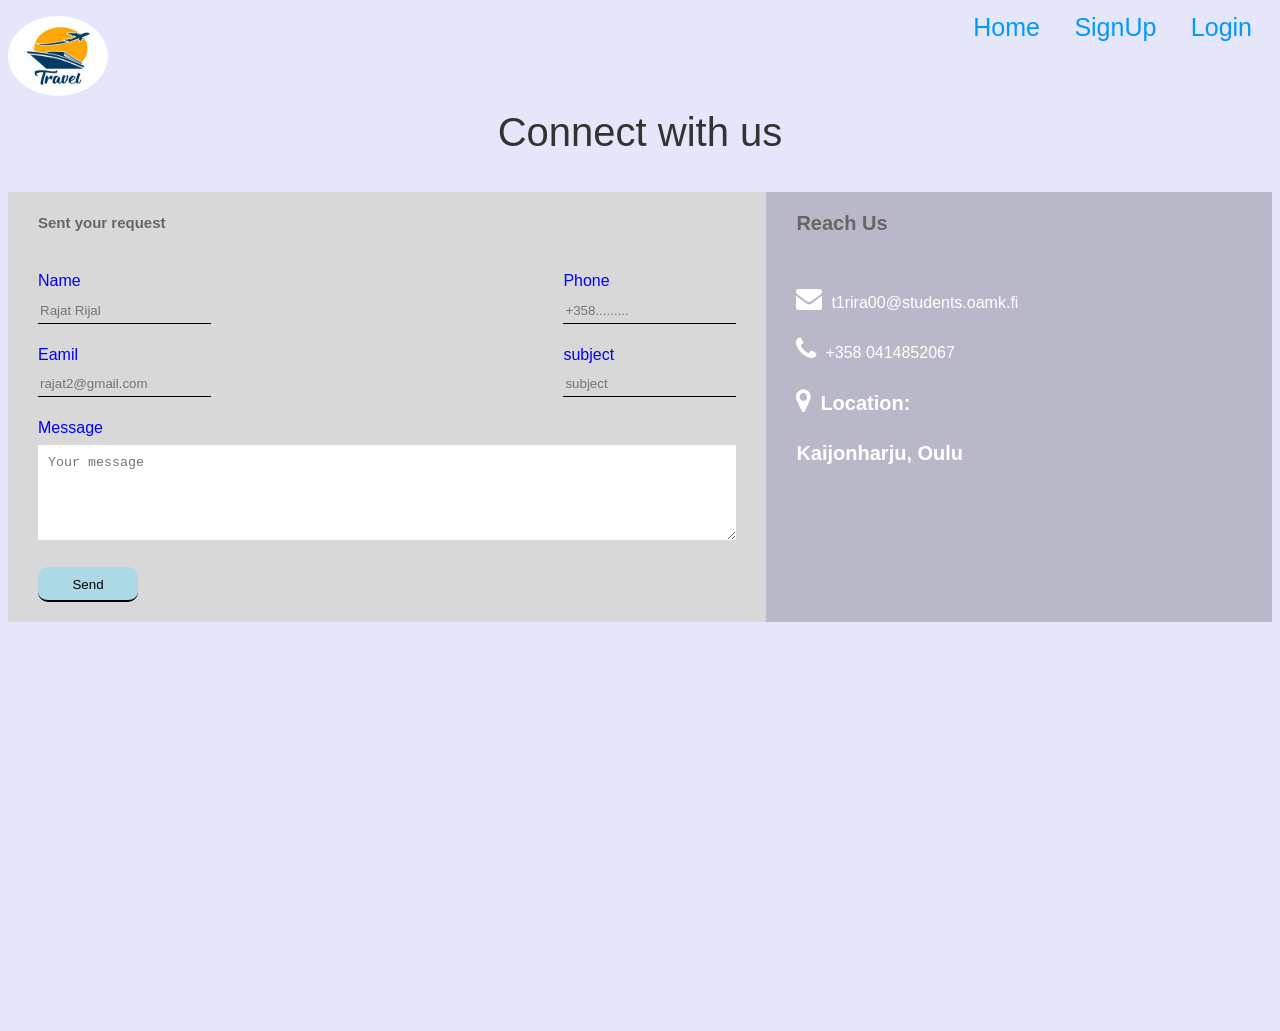
<file: Web Assignment/college/contactus.html>
<!DOCTYPE html>
<html>
<head>
    <title>Tourism</title>
    <link rel="stylesheet" type="text/css" href="css/contactus.css">
    <link rel="shortcut icon" type="text/css" href="images/shiva.png">
    <link rel="stylesheet" type="text/css" href="css/basic-style.css">
    <link rel="stylesheet" type="text/css" href="https://stackpath.bootstrapcdn.com/font-awesome/4.7.0/css/font-awesome.min.css">
    <link href="https://fonts.googleapis.com/css2?family=PT+Sans+Narrow&display=swap" rel="stylesheet">

</head>
<body>

<div class="container">
    <div class="Top">
        <div class="logo">
            <a href="index.html"><img src="images/logo.jpg" alt="logo"></a>   
        </div>
    </div> 
</div>    

<div class="navigation">
    <section class="navigation">
        <ul>
          <li><a href="index.html" class="ram">Home</a></li>
          <li><a href="Signup.html" class="ram">SignUp</a></li>
          <li><a href="login.html" class="ram">Login</a></li>
          


        </ul>
    </section>
</div>

<div class="contaner">
    <main>
    <div class="forms">
    <h1 style="font-family: 'Spline Sans', sans-serif; margin-top: 60px; font-size: 40px">Connect with us</h1>
    <div class="Contact-form">
        <div class="contactl">
            <p>Sent your request</p>
            <form action="" method="">
                <div class="lone">
                    <div class="ltwo">
                        <span>Name</span>
                        <input type="text" name="name" placeholder="Rajat Rijal" required="">
                    </div>
                    <div class="ltwo">
                        <span>Phone</span>
                        <input type="text" name="phone" placeholder="+358........." max="10" required="">
                    </div>
                </div>

                <div class="lone">
                    <div class="ltwo">
                        <span>Eamil</span>
                        <input type="email" name="mail" placeholder="rajat2@gmail.com">
                    </div>
                    <div class="ltwo">
                        <span>subject</span>
                        <input type="text" name="subject" placeholder="subject">
                    </div>
                </div>

                <label>Message</label>
                <textarea rows="5" placeholder="Your message"></textarea>

                <button>Send</button>
            </form>
        </div>
        <div class="contactr">
            <p>Reach Us</p>
            <div class="logos">
            <a href="mailto:t1rira00@students.oamk.fi"><i class="fa fa-envelope" aria-hidden="true"></i>t1rira00@students.oamk.fi</a><br>
            <a href="tel:+358 0414852067"><i class="fa fa-phone" aria-hidden="true"></i>+358 0414852067</a><br>
            <p><i class="fa fa-map-marker" aria-hidden="true"></i>Location:<br>
           Kaijonharju, Oulu</p>
            </div>
        </div>
    </div>
    </div>
    </main>

</div><br>


<section class="map" style="margin-bottom: 70px;">
    <div class="contaner">
         <iframe src="https://www.google.com/maps/embed?pb=!1m18!1m12!1m3!1d13459.098974018869!2d25.46315316735417!3d65.05992267704488!2m3!1f0!2f0!3f0!3m2!1i1024!2i768!4f13.1!3m3!1m2!1s0x46802d1a477f29b7%3A0x260146d7261ef701!2sKaijonharju%2C%2090570%20Oulu%2C%20Finland!5e0!3m2!1sen!2snp!4v1641421652866!5m2!1sen!2snp" width="100%" height="300px" style="border:0;" allowfullscreen="" loading="lazy"></iframe>
    </div>
</section>

</body>
</html>
</file>
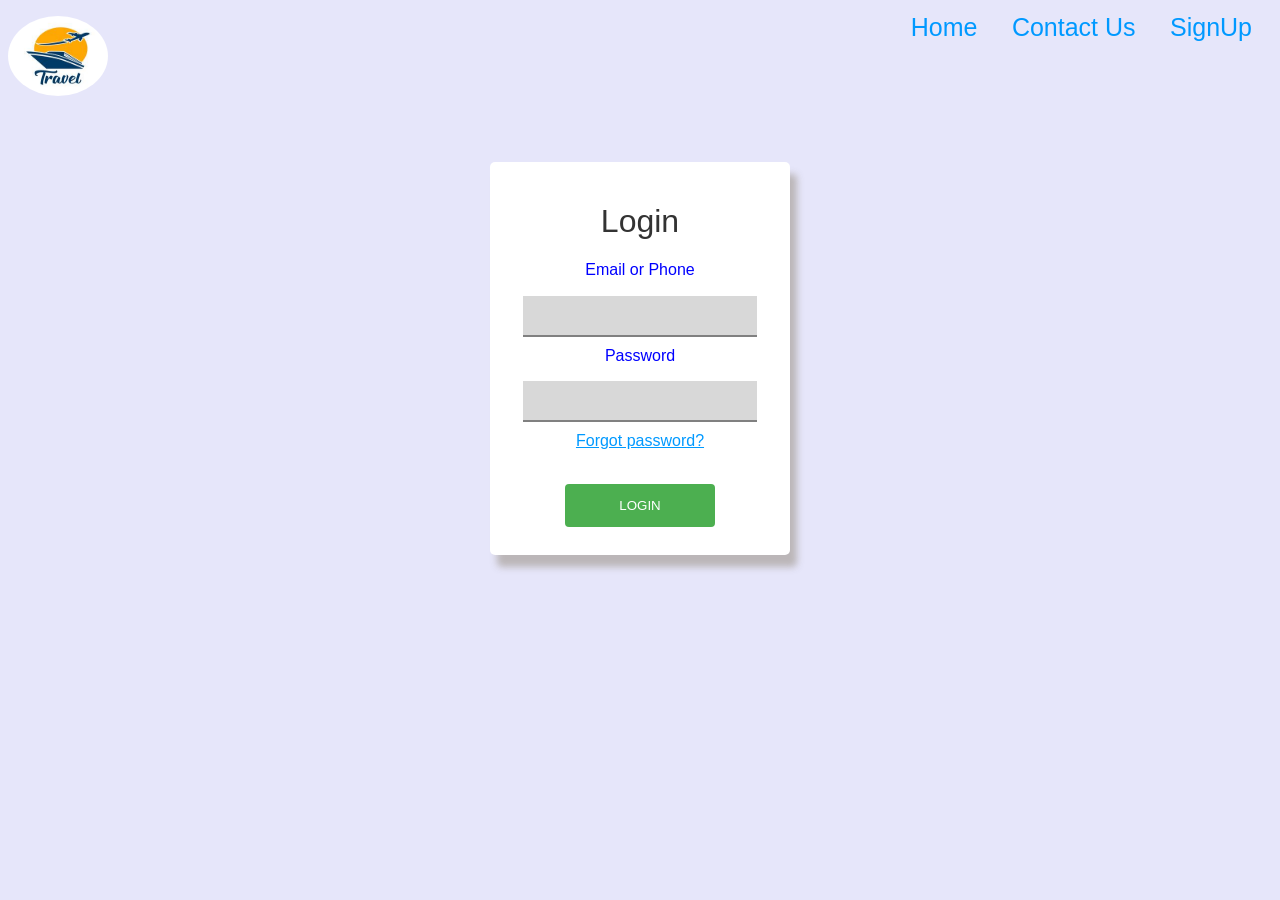
<file: Web Assignment/college/login.html>
<!DOCTYPE html>
<html>
<head>
    <title>Tourism</title>
    <link rel="stylesheet" type="text/css" href="css/contactus.css">
    <link rel="stylesheet" type="text/css" href="css/basic-style.css">
    <link rel="stylesheet" type="text/css" href="css/form.css">
    <link rel="shortcut icon" type="text/css" href="images/shiva.png">
    <link rel="stylesheet" type="text/css" href="https://stackpath.bootstrapcdn.com/font-awesome/4.7.0/css/font-awesome.min.css">
    <link href="https://fonts.googleapis.com/css2?family=PT+Sans+Narrow&display=swap" rel="stylesheet">

</head>
<body>


<div class="container">
    <div class="Top">
        <div class="logo">
            <a href="index.html"><img src="images/logo.jpg" alt="logo"></a>   
        </div>
    </div> 
</div>    

<div class="navigation">
    <section class="navigation">
        <ul>
          <li><a href="index.html" class="ram">Home</a></li>
          <li><a href="contactus.html" class="ram">Contact Us</a></li>
          <li><a href="Signup.html" class="ram">SignUp</a></li>

        </ul>
    </section>
</div>


    <div class="loginform">
        <h1>Login</h1>
        <form>
            <label for="email">Email or Phone</label>
            <input type="email">
            <label for="password">Password</label>
            <input type="password">
            <p class="forgot_pass"> <a href="">Forgot password?</a> </p>
            <input type="submit" value="LOGIN">
        </form>
    </div>
    
</body>
</html>
</file>
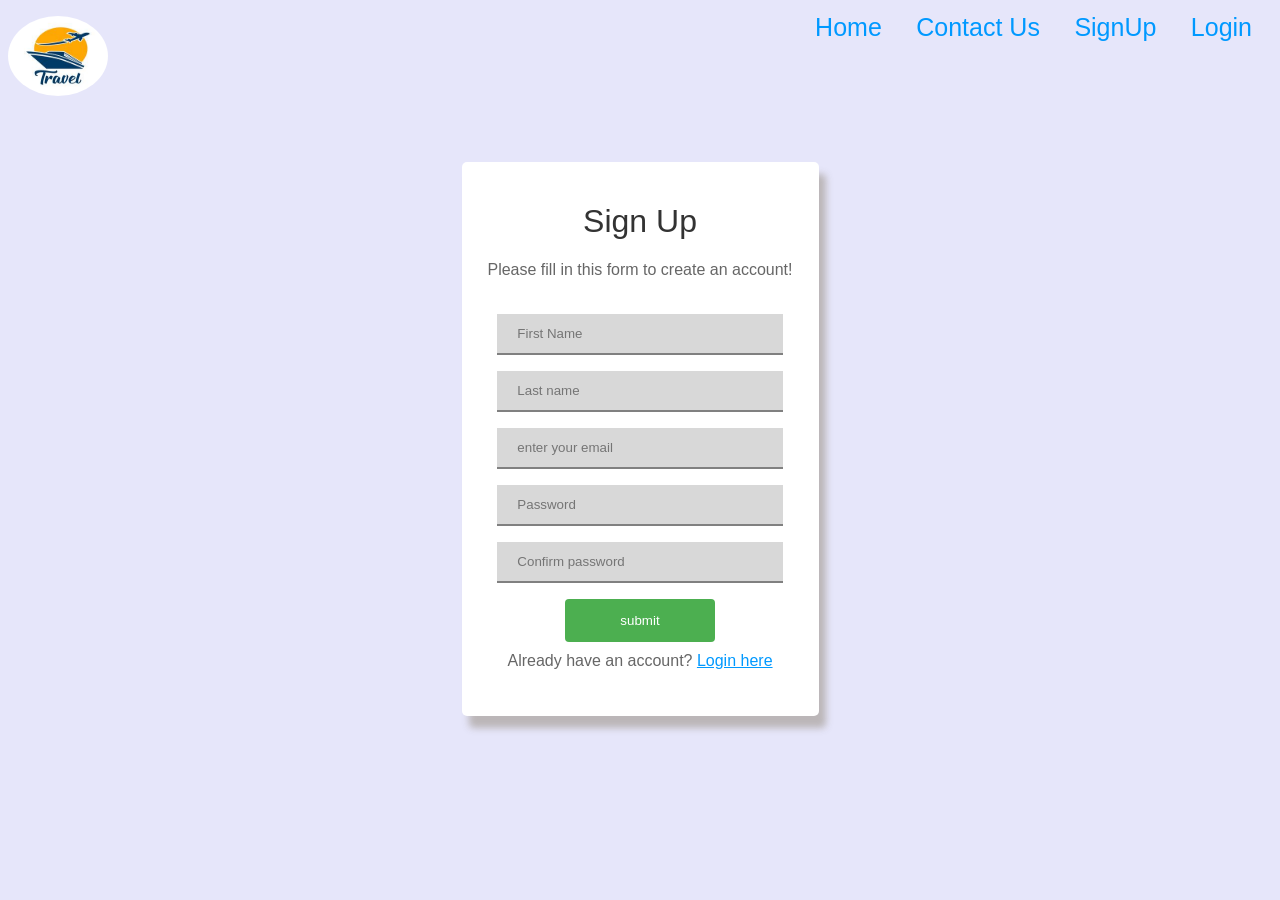
<file: Web Assignment/college/signup.html>
<!DOCTYPE html>
<html>
<head>
    <title>Tourism</title>
    <link rel="stylesheet" type="text/css" href="css/contactus.css">
    <link rel="stylesheet" type="text/css" href="css/form.css">
    <link rel="stylesheet" type="text/css" href="css/basic-style.css">

    <link rel="shortcut icon" type="text/css" href="images/shiva.png">
    <link rel="stylesheet" type="text/css" href="https://stackpath.bootstrapcdn.com/font-awesome/4.7.0/css/font-awesome.min.css">
    <link href="https://fonts.googleapis.com/css2?family=PT+Sans+Narrow&display=swap" rel="stylesheet">

</head>
<body>

<div class="container">
    <div class="Top">
        <div class="logo">
            <a href="index.html"><img src="images/logo.jpg" alt="logo"></a>   
        </div>
    </div> 
</div>    

<div class="navigation">
    <section class="navigation">
        <ul>
          <li><a href="index.html" class="ram">Home</a></li>
          <li><a href="contactus.html" class="ram">Contact Us</a></li>
          <li><a href="Signup.html" class="ram">SignUp</a></li>
          <li><a href="login.html" class="ram">Login</a></li>
          

        </ul>
    </section>
</div>



    <div class="loginform one" style="width: 357px; margin-bottom: 70px;">
        <div>
            <h1>Sign Up</h1>
            <p>Please fill in this form to create an account!</p>
        

            <form>
                <input type="text" id="fname" name="firstname" placeholder="First Name"><br>
                <input type="text" id="lname" name="lastname" placeholder="Last name"> <br>
                <input type="email" id="email" placeholder="enter your email"> <br>
                <input type="password" id="password" placeholder="Password"><br>
                <input type="password"  id="password" placeholder="Confirm password"><br>
                <input type="submit" value="submit"> <br>
            </form>
            <p>Already have an account? <a href="login.html">Login here</a></p>
        </div>
    </div>
    
</body>
</html>
</file>
<file: Web Assignment/college/css/contactus.css>
.Contact-form
{
	display: flex;
}

body {
    background-color: lavender !important;
}
.contactl p
{
	padding-bottom: 13px;
	font-size: 15px;
	font-weight: bolder;

}

.contactr p
{
	padding-bottom: 13px;
	font-size: 20px;
	font-weight: bolder;

}




.contactl
{
	flex-basis: 60%;
	padding: 20px 30px;
	background-color: #D8D8D8;
}

.contactr
{
	flex-basis: 40%;
	padding: 20px 30px;
	background-color: blue;
}

.forms h1
{
	margin-bottom: 30px;
	text-align: center;
	padding-top: 20px 0px;
	
}

.forms
{
	
position: sticky;
	top: 50px;
}

.lone
{
	display: flex;
	justify-content: space-between;
	margin-bottom: 20px;
}

input
{
	background-color: #D8D8D8;
	width: 100%;
	border: none;
	outline: none;
	border-bottom: 1px solid black;
	padding-bottom: 5px;
}

textarea
{
	outline: none;
	width: 100%;
	padding: 10px;
	border: none;

}

label
{
	margin-bottom: 6px;
	display: block;
	color: blue;
}

span
{
	color: blue;
	margin-bottom: 6px;
	display: block;
}

button
{
	border: none;
	outline: none;
	width: 90px;
	height: 35px;
	background-color: white;
	color: black;
	margin-top: 20px;
	border-radius: 10px;
	box-shadow: 2px 2px 2px 2px solid black;
}


.contactr 
{
	background-color: rgba(0,0,0,0.2);
}

.logos
{
	line-height: 50px;
	color: white;
}

.logos a
{
	text-decoration: none;
	color: white;

}

.logos .fa 
{
	margin-right: 9px;
	font-size: 26px;
}



.logo a img{
	float: left;
	width: 100px;
	height: 80px;
	border-radius: 50%;
	clear: both;
}

.logo
{
	background-color: red;
}

.icon{
	float: right;
	clear: both;
}


social-media
{
	width: 400px;
	float: left;
	margin: 5px;
}

.social-media  ul
{
	list-style: none;
}

.social-media  ul li
{
	display: inline-block;

}

.social-media  ul li a
{
	padding:  0px 20px 0px 0px;
	font-size: 30px;

}

i.fa.fa-youtube
 {
    color: brown;
}

i.fa.fa-youtube:hover
 {
    color: #dadada;
    transition: 2s;
    
}

i.fa.fa-facebook:hover
 {
    color: #dadada;
    transition: 2s;
    
}

i.fa.fa-twitter:hover
 {
    color: #dadada;
    transition: 2s;
    
}

i.fa.fa-linkedin:hover
 {
    color: #dadada;
    transition: 2s;
    
}

i.fa.fa-instragram:hover
 {
 	color:  #dadada;
    transition: 2s;

    
}

body
{
	background: #5DADE2;
}

.navigation ul 
{
	list-style: none;
	text-align: end;

}

.navigation ul li 
{
	display: inline-block;
}

.navigation ul li a{
	text-decoration: none;
	font-size: 25px;
	font-family: 'Spline Sans', sans-serif;
	padding: 10px 20px 10px 10px;


}



.map {
	margin: 10px 0px 20px 0px;
}
</file>
<file: Web Assignment/college/css/basic-style.css>
body{
	color:#666;
	font-family:'Ubuntu', Arial, Helvetica, sans-serif; 
	font-size:1em;
	line-height:1.4em; 
	font-weight:normal;
}
h1, h2, h3, h4, h5, h6{
	font-weight:normal;
	font-family:'Droid Serif', Arial, Helvetica, sans-serif; 
	line-height:1.5em;
	margin:.45em 0;
	padding:0;
} 


/* links */
a,
a:visited,
a:active,
a:hover{color:#0099ff;}
a:hover{ text-decoration:none;}

*{	box-sizing:border-box;
	-moz-box-sizing:border-box;}

  
/* structure */   
.wrapper{
	width: 92%; 
	margin: 0 auto;
}
header{ 
	padding:15px 0;
}
#banner{ 
	text-align:center;
}
	
#hero,
#page-header{
	background:#f3f3f3;
	border-top:1px solid #e2e2e2;
	border-bottom:1px solid #e2e2e2;
	padding:20px 0;
}
#hero h1{ 
	line-height:1.2em;
	margin-top:0px;
	margin-bottom:10px;}

.flexslider{
	display:none;
}

#content {  
	margin:40px 0;
}

aside { 
	margin:40px 0;
}

p{ margin:0 0 1.5em;}


/* RESPONSIVE IMAGES */
img{ max-width:100%; height:auto;}


/*MAIN MENU*/
.menu-toggle{
	display:block;
	padding:10px;
	margin:20px 0 0;
	background:#666;
	color:#fff;
	cursor:pointer;
	text-transform:uppercase;
	font-size:20px;
}
.menu-toggle.toggled-on{
	background:#0099ff;
}
.srt-menu{
	display:none;
}	
.srt-menu.toggled-on{
	display:block;
	position:relative;
	z-index:10;
}

.srt-menu{
	clear:both;
	margin-bottom:60px;
	
}
.srt-menu li a {
	background:#dadada;
	display:block;
	margin:1px 0; 
	padding:10px;
	text-decoration:none;
}
.srt-menu li a:hover{
	background:#0099ff;
	color:#fff;
}
.srt-menu li li a {
	background:#e8e8e8;
	padding-left:40px;
}
.srt-menu li li li a {
	background:#efefef;
	padding-left:80px;
}

/*SECONDARY MENU*/
#secondary-navigation{
	margin-bottom:60px;
}
#secondary-navigation ul{
	margin:0;
	padding:0;
}
#secondary-navigation ul li a{ 
	background:#E6E6E6;
	display:block;
	margin:5px 0; 
	padding:10px;
	text-decoration:none;
}
#secondary-navigation ul li a:hover,
#secondary-navigation ul li.current a{
	background:#0099ff;
	color:#fff;
}

/*SPACE GRID ELEMENTS VERTICALLY, SINCE THEY ARE ONE UNDER ANOTHER SO FAR*/
.grid_1,
.grid_2,
.grid_3,
.grid_4,
.grid_5,
.grid_6,
.grid_7,
.grid_8,
.grid_9,
.grid_10,
.grid_11,
.grid_12 {
	margin-bottom:40px;
	/*positioning and padding*/
	position: relative;
    min-height: 1px;
    padding-left: 15px;
    padding-right: 15px;
}

/*FOOTER*/
footer{  
	clear:both;
	font-size:80%;
	padding:20px 0;
}
footer ul{
	margin:0;
	padding:0;
}

/*colors and backgrounds*/
body{
	background:#fff;
}
h1, h2, h3, h4, h5, h6{
	color:#333; 
}

footer{ 
	background:#333;
	color:#ccc;
}
footer h1, footer h2, footer h3, footer h4{ 
	color:#CCC; 
	margin-bottom:10px;
}
footer ul{
	margin:0 0 0 8%;
}

a.buttonlink{ 
	background:#0099ff; 
	border-radius:7px; 
	color:#fff;
	display:block;
	float:left; 
	margin:10px 15px 10px 0; 
	padding:10px;
	text-decoration:none;
}
a.buttonlink:hover{
	background:#8dbc01;
}
.greenelement{
	background:#5ec79e;
	color:#fff;
}
.violetelement{
	background:#887dc2;
	color:#fff;
}



/* Contain floats*/ 
.clearfix:before,
.clearfix:after,
.row:before,
.row:after {
  content: " ";
  display: table;
}
.clearfix:after,
.container:after,
.row:after{
  clear: both;
}


/*
LARGER MOBILE DEVICES
This is for mobile devices with a bit larger screens.
*/
@media only screen and (min-width: 481px) {
#banner{
	float:left;
	text-align:left;
	margin-bottom:-20px;/*this depends on the height of the logo*/
}
.menu-toggle{/*make menu float right, instead of sitting under the logo*/
	margin-top:10px; /*this depends on the height of the logo*/
	float:right;
}

} 

/*
TABLET & SMALLER LAPTOPS
The average viewing window and preferred media query for those is 768px.
But I think that some more breathing space is good:)
*/
@media only screen and (min-width: 920px) {

.wrapper{
	max-width: 1200px; 
	margin: .75em auto;
}

#banner{ 
	float:left; 
	text-align:left;
	margin-bottom:0px;
}
header{
	padding:0;
}
#content {  
	float:left;
	width:65%;
}
#content.wide-content{
	float:none;
	width:100%;
}

.flexslider{
display:block;
/*demo 1 slider theme*/	
margin: 0 0 60px; 
background: #fff; 
border: 4px solid #fff; 
-webkit-border-radius: 4px; 
-moz-border-radius: 4px; 
-o-border-radius: 4px; 
border-radius: 4px; 
box-shadow: 0 1px 4px rgba(0,0,0,.2); 
-webkit-box-shadow: 0 1px 4px rgba(0,0,0,.2); 
-moz-box-shadow: 0 1px 4px rgba(0,0,0,.2); 
-o-box-shadow: 0 1px 4px rgba(0,0,0,.2);
}


aside { 
	float:right;
	width:30%;
}

/*** MAIN MENU - ESSENTIAL STYLES ***/
.menu-toggle{display:none;}
#menu-main-navigation{display:block;}

.srt-menu, .srt-menu * {
	margin:			0;
	padding:		0;
	list-style:		none;
}
.srt-menu ul {
	position:		absolute;
	display:none;
	width:			12em; /* left offset of submenus need to match (see below) */
}
.srt-menu ul li {
	width:			100%;
}
.srt-menu li:hover {
	visibility:		inherit; /* fixes IE7 'sticky bug' */
}
.srt-menu li {
	float:			left;
	position:		relative;
	margin-left:1px;
}
.srt-menu li li {
	margin-left:0px;
}
.srt-menu a {
	display:		block;
	position:		relative;
}
.srt-menu li:hover ul,
.srt-menu li.sfHover ul {
	display:block;
	left:			0;
	top:			45px; /* match top ul list item height */
	z-index:		99;
	-webkit-box-shadow:  2px 3px 2px 0px rgba(00, 00, 00, .3);
    box-shadow:  2px 3px 2px 0px rgba(00, 00, 00, .3);
}
ul.srt-menu li:hover li ul,
ul.srt-menu li.sfHover li ul {
	top:			-999em;
}
ul.srt-menu li li:hover ul,
ul.srt-menu li li.sfHover ul {
	left:			12em; /* match ul width */
	top:			0;
}
ul.srt-menu li li:hover li ul,
ul.srt-menu li li.sfHover li ul {
	top:			-999em;
}
ul.srt-menu li li li:hover ul,
ul.srt-menu li li li.sfHover ul {
	left:			10em; /* match ul width */
	top:			0;
}

/*** DEMO1 SKIN ***/
#topnav, .srt-menu {
	float:right;
	margin: .35em 0 0 0;
}
.srt-menu a {
	text-decoration:none;
}
.srt-menu li a {
	background:#fff;
	margin:0; 
	padding:10px 20px;
	height:45px;
}
.srt-menu a, .srt-menu a:visited  { /* visited pseudo selector so IE6 applies text colour*/
	color:			#0099ff;	
}
.srt-menu li li a {
		border-top:		1px solid rgba(255,255,255,.2);
		background:		#333; /*fallback for old IE*/
		background:rgba(0,0,0,.6);
		color:	#fff;
		padding-left:20px;
		height:auto;
}
.srt-menu li li a:visited{color:#fff;}
.srt-menu li li li a,
.srt-menu li.current * li a{
	padding-left:20px;
	background:rgba(0,0,0,.6);
}

.srt-menu li:hover > a,
.srt-menu li.current a{ 
	color:#fff;
	background:#0099ff;
}
.srt-menu li li:hover > a{
	color:#fff;
	background:#0099ff;
}



/*GRID*/
/*
 & Columns : 12 

 */
 .row{
	 margin-left: -15px;
     margin-right: -15px;
}
 
.grid_1 { width: 8.33333333%; }
.grid_2 { width: 16.66666667%; }
.grid_3 { width: 25%; }
.grid_4 { width: 33.33333333%; }
.grid_5 { width: 41.66666667%; }
.grid_6 { width: 50%; }
.grid_7 { width: 58.33333333%; }
.grid_8 { width: 66.66666667%; }
.grid_9 { width: 75%; }
.grid_10 { width: 83.33333333%; }
.grid_11 { width: 91.66666667%; }
.grid_12 { width: 100%; }

.grid_1,
.grid_2,
.grid_3,
.grid_4,
.grid_5,
.grid_6,
.grid_7,
.grid_8,
.grid_9,
.grid_10,
.grid_11,
.grid_12 {
	float: left;
	display: block;
}

.rightfloat{float:right;}
/* @notation inspired by tinyGrid, .row and percentage by Twitter Bootstrap
 */
 
#hero [class*="grid_"] { margin-bottom:-20px;}

}

/*
DESKTOP
This is the average viewing window. So Desktops, Laptops, and
in general anyone not viewing on a mobile device. Here's where
you can add resource intensive styles.
*/
@media only screen and (min-width: 1030px) {

} 

/*
LARGE VIEWING SIZE
This is for the larger monitors and possibly full screen viewers.
*/
@media only screen and (min-width: 1240px) {

} 

/*
RETINA (2x RESOLUTION DEVICES)
This applies to the retina iPhone (4s) and iPad (2,3) along with
other displays with a 2x resolution.
*/
@media only screen and (-webkit-min-device-pixel-ratio: 1.5),
       only screen and (min--moz-device-pixel-ratio: 1.5),
       only screen and (min-device-pixel-ratio: 1.5) {


} 

/*
iPHONE 5 MEDIA QUERY
iPhone 5 or iPod Touch 5th generation styles (you can include your own file if you want)
*/
@media (device-height: 568px) and (-webkit-min-device-pixel-ratio: 2) { 

  
}


.social-media
{
	width: 400px;
	float: left;
	margin: 5px;
}

.social-media  ul
{
	list-style: none;
}

.social-media  ul li
{
	display: inline-block;

}

.social-media  ul li a
{
	padding:  0px 20px 0px 0px;
	font-size: 30px;

}

i.fa.fa-youtube
 {
    color: brown;
}

i.fa.fa-youtube:hover
 {
    color: #dadada;
    transition: 2s;
    
}

i.fa.fa-facebook:hover
 {
    color: #dadada;
    transition: 2s;
    
}

i.fa.fa-twitter:hover
 {
    color: #dadada;
    transition: 2s;
    
}

i.fa.fa-linkedin:hover
 {
    color: #dadada;
    transition: 2s;
    
}

i.fa.fa-instragram:hover
 {
 	color:  #dadada;
    transition: 2s;

    
}






.footer-left ul
{
	line-height: 2;
	list-style: none;
}

.footer-left ul li {
	text-decoration: none;
}

.footer-left ul li a
{

	font-size: 20px;
	text-decoration: none;
}

.con
{
	font-size: 26px;

}


.footer-left ul li p
{
	font-size: 20px;
	width: 200px;
}

.icon
	{
		float: left;
	}

	.icon a img
	{
		width: 150px;
		height: 120px;

	}

	.menu
	{
		float: right;
		margin-top: 20px;
	}

	.menu ul 
	{
		list-style: none;
		text-align: start;
	}

	.menu ul  li 
	{
		display: inline-block;
	}


	.menu ul li a
	{
		text-decoration: none;
		padding-right: 20px;

	}

	.menu ul li a span
	{
		font-size: 25px;

	}

	.menu ul li a span:hover
	{
			border-bottom: 2px solid #2980B9 ;
			border-left: 2px solid #2980B9 ;
	}


button {
    padding: 10px;
    width: 100px;
    background: lightblue;
    border: none;
    border-bottom: 2px solid;
}
</file>
<file: Web Assignment/college/css/form.css>
input[type=text], select {
    padding: 12px 20px;
    width: 90%;
    border-spacing: 10px;
    margin: 8px 0;
    display: inline-block;
    /*border: 1px solid #ccc;*/
    /*border-radius: 4px;*/
    box-sizing: border-box;
     outline: none;
    border: none;
    border-bottom: 2px solid grey;
  }

  input[type=email],input[type=password], select{
    padding: 12px 20px;
    width: 90%;
    margin: 8px 0;
    display: inline-block;
    /*border: 1px solid #ccc;*/
    /*border-radius: 4px;*/
    box-sizing: border-box;
    outline: none;
    border: none;
    border-bottom: 2px solid grey;

  }

  h1
  {
    font-family: 'Spline Sans', sans-serif;
  }
  input[type=submit] {
    background-color: #4CAF50;
    color: white;
    width: 150px;
    padding: 14px 20px;
    margin: 8px 0;
    border: none;
    border-radius: 4px;
    cursor: pointer;
  }

  .loginform
  {
    margin: auto;
    margin-top: 120px;
    border-radius: 5px;
    background-color: #f2f2f2;
    padding: 20px;
    width: 300px;
    text-align: center;
    background: white;
    box-shadow: 7px 12px 7px #b7b1b1e8;
  }

  label{
    font-family: 'Spline Sans', sans-serif;
  }

  .ram:hover
  {
    border-bottom: 2px solid black;
  }
</file>
